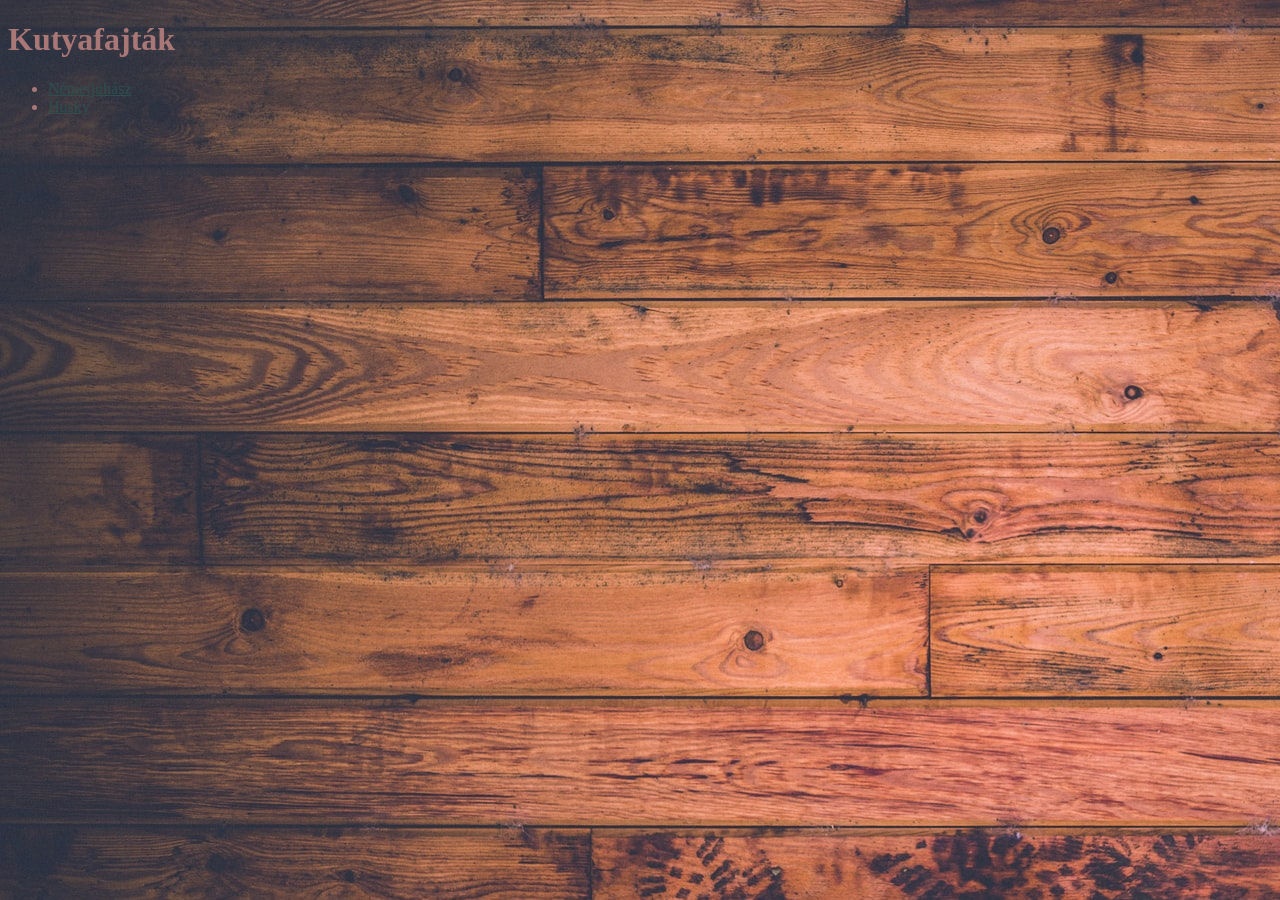
<file: index.html>
<!DOCTYPE html>
<html lang="hu">
<head>
    <meta charset="UTF-8">
    <meta name="viewport" content="width=device-width, initial-scale=1.0">
    <title>Kuytafajták</title>
    <link rel="stylesheet" href="style.css">
</head>
<body>
    <h1>Kutyafajták</h1>
    <ul>
        <li><a href="dogs/german-shepherd.html">Németjuhász</a></li>
        <li><a href="dogs/husky.html">Husky</a></li>
    </ul>
</body>
</html>
</file>
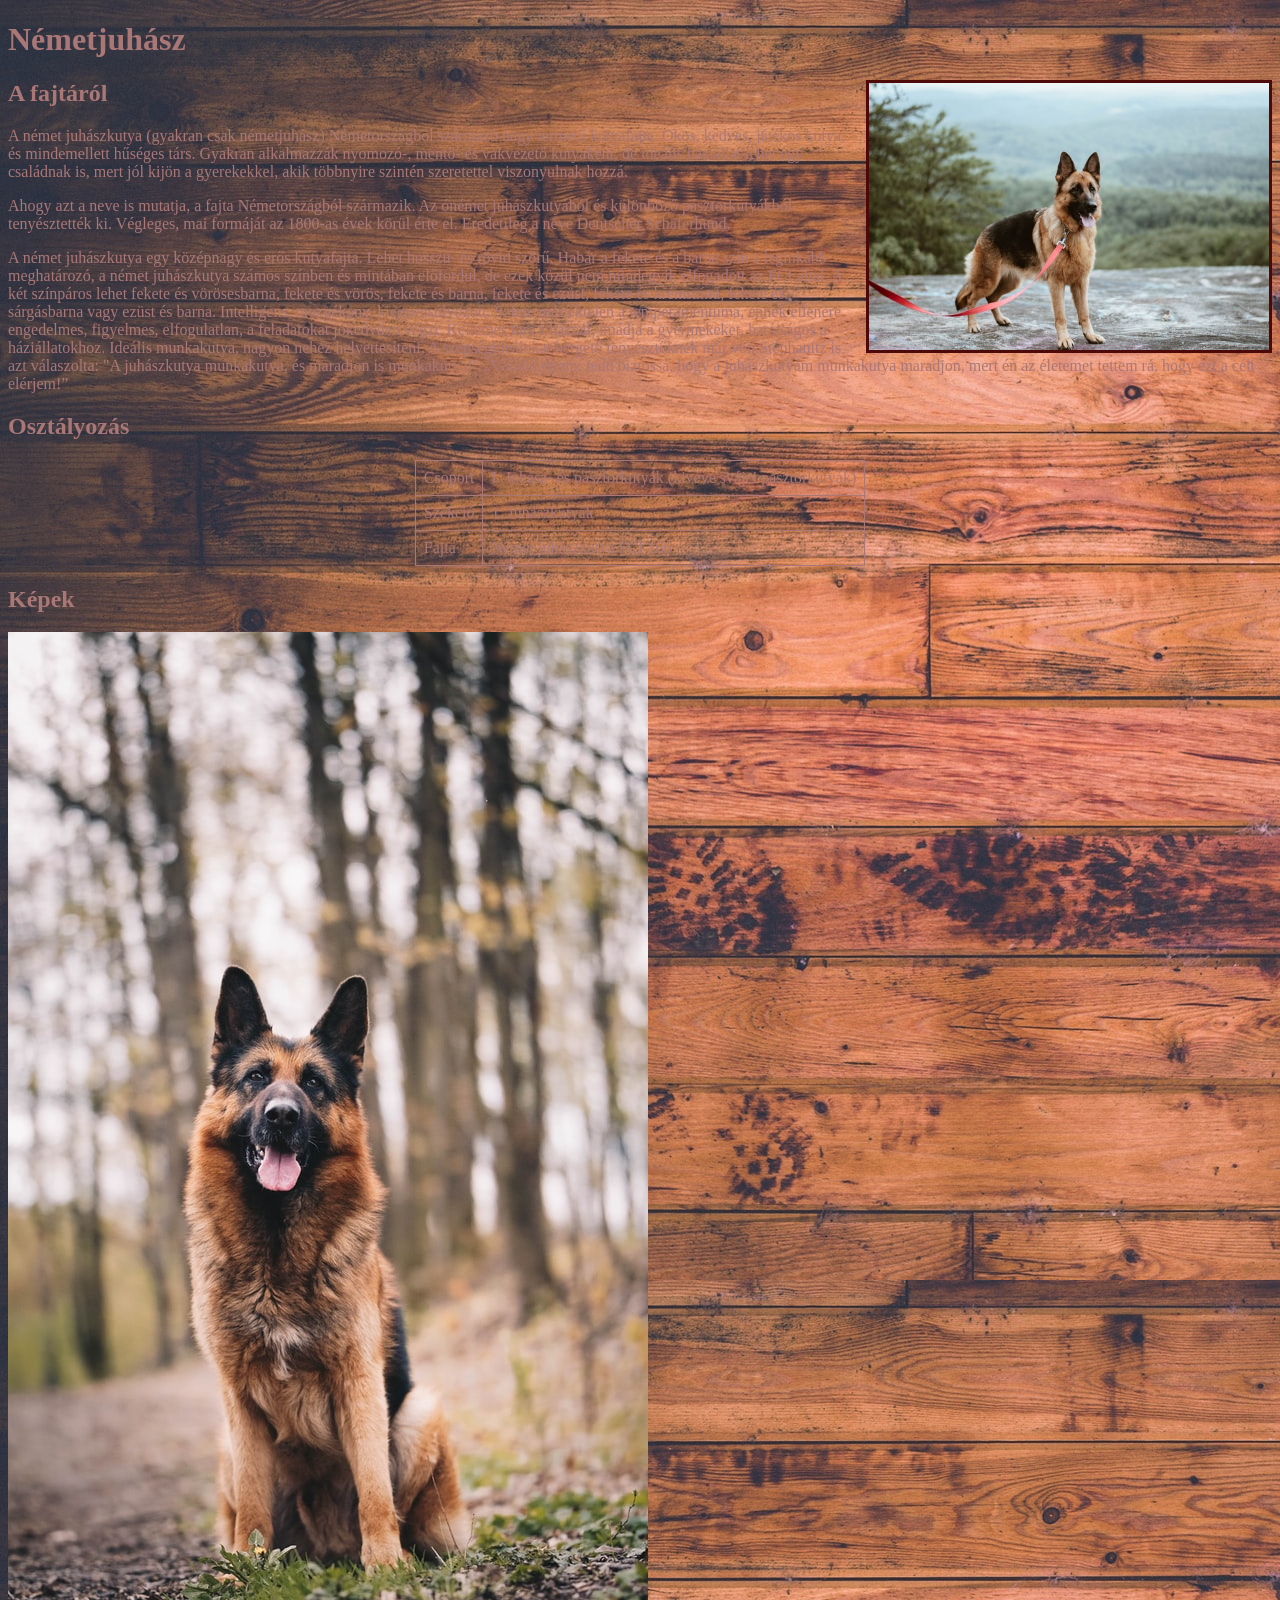
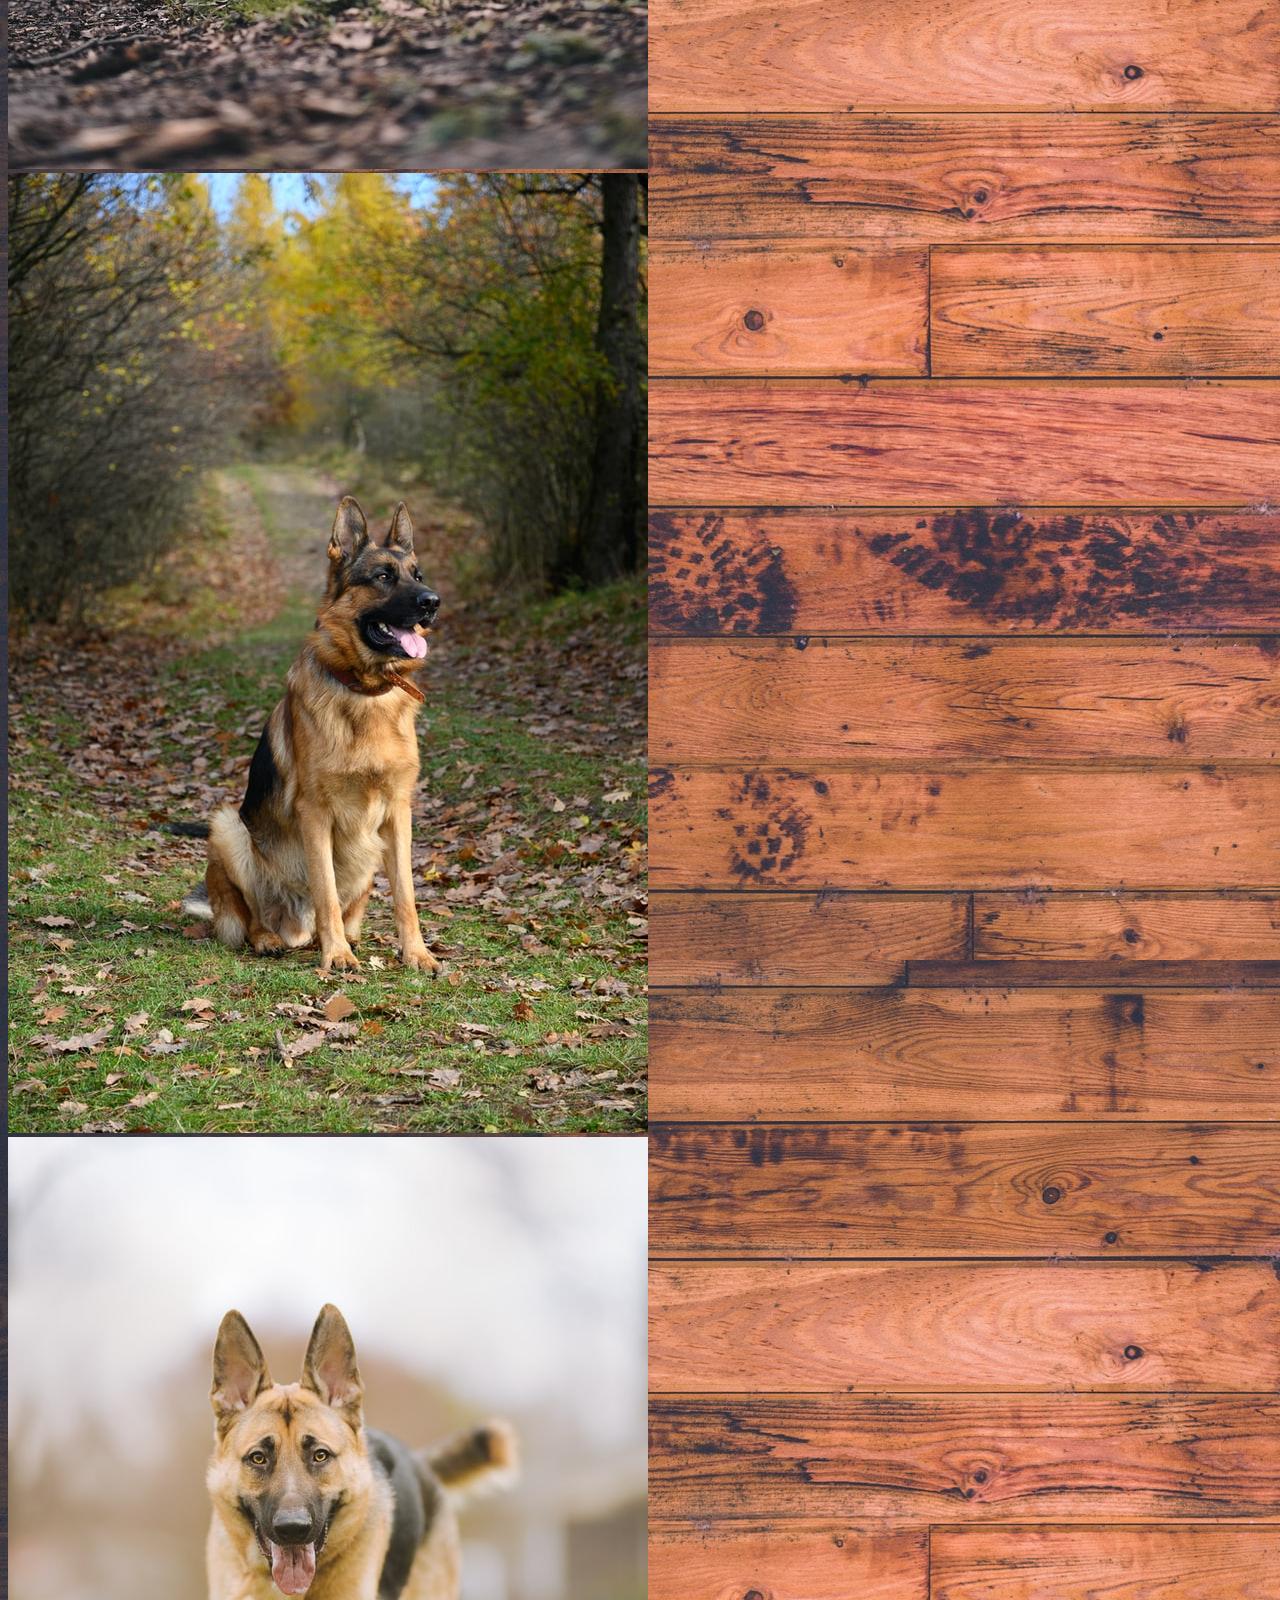
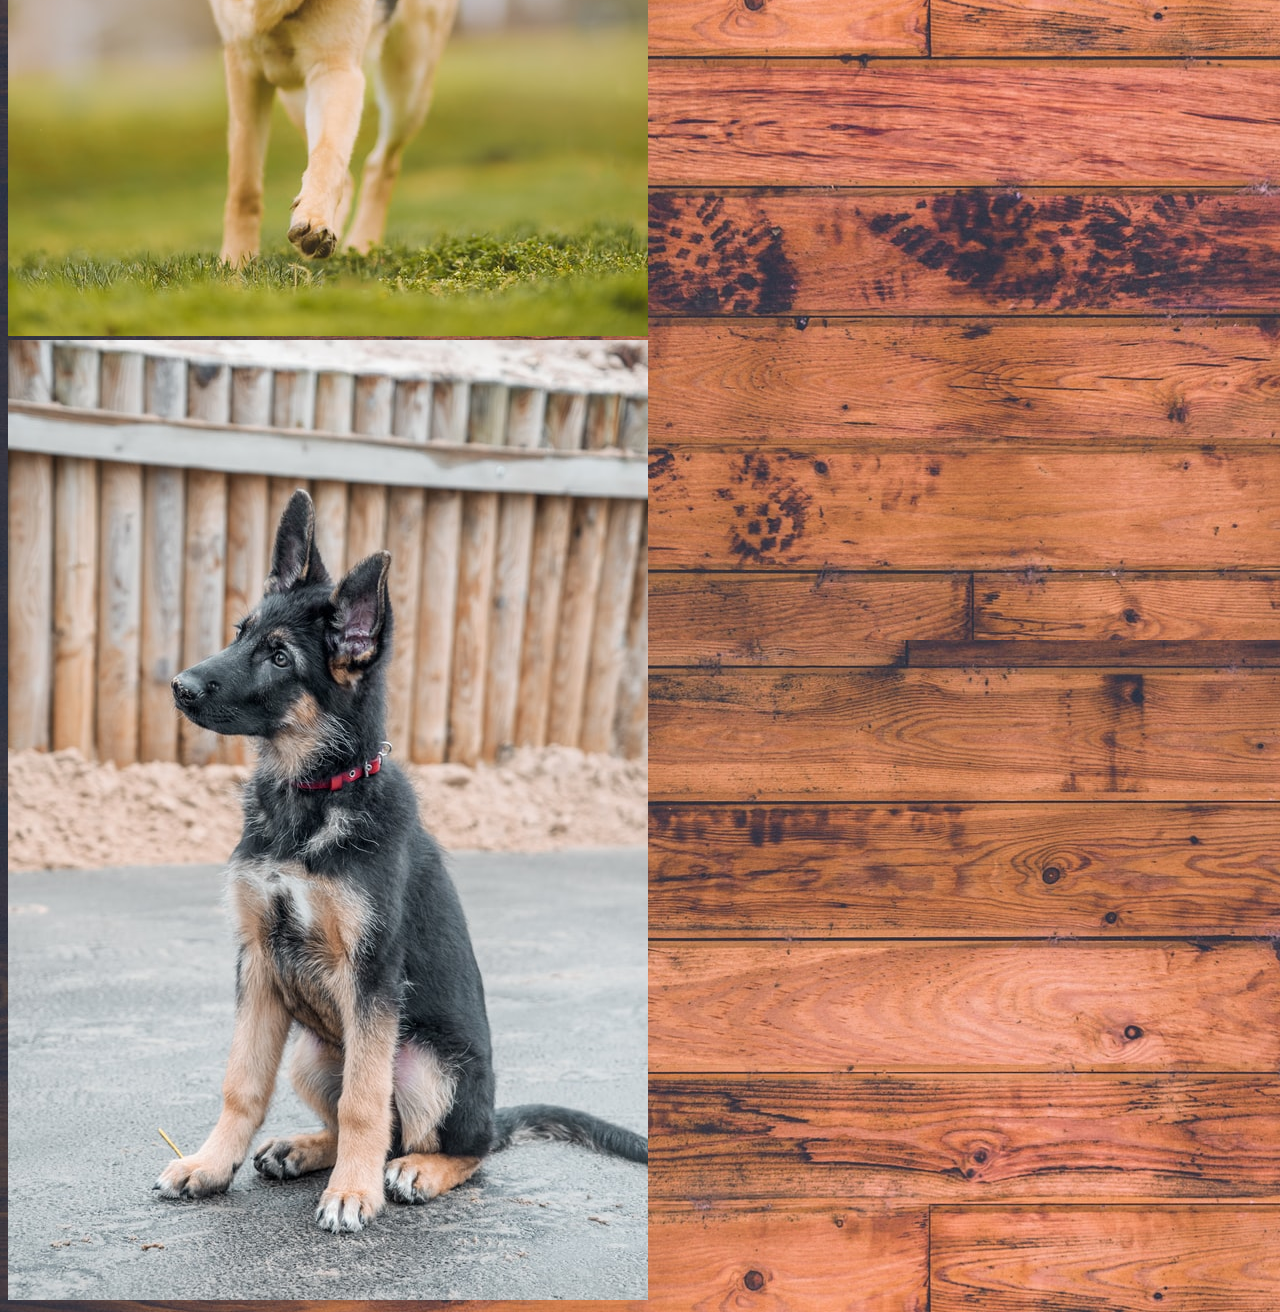
<file: german-shepherd.html>
<!DOCTYPE html>
<html lang="hu">

<head>
    <meta charset="UTF-8">
    <meta name="viewport" content="width=device-width, initial-scale=1.0">
    <title>Németjuhász</title>
    <link rel="stylesheet" href="style.css">
</head>

<body>
    <main id="kutyaoldal">
       <h1>Németjuhász</h1>
        
        <img class="minikep "src="img/dogs/german-shepherd/katelyn-macmillan-bvMUtFN0mIE-unsplash.jpg" alt="Németjuhász" title="Németjuhász pórázon">

        <h2>A fajtáról</h2>

        <p>A német juhászkutya (gyakran csak németjuhász) Németországból származó nagy termetű kutyafajta. Okos, kedves,
        játékos kutya, és mindemellett hűséges társ. Gyakran alkalmazzák nyomozó-, mentő- és vakvezető kutyaként, de
        ideális háziállat lehet egy családnak is, mert jól kijön a gyerekekkel, akik többnyire szintén szeretettel
        viszonyulnak hozzá.</p>

        <p>Ahogy azt a neve is mutatja, a fajta Németországból származik. Az ónémet juhászkutyából és különböző
        pásztorkutyákból tenyésztették ki. Végleges, mai formáját az 1800-as évek körül érte el. Eredetileg a neve
        Deutscher Schäferhund.</p>

       <p> A német juhászkutya egy középnagy és erős kutyafajta. Lehet hosszú- és rövid szőrű. Habár a fekete és a barna
        szín a leginkább meghatározó, a német juhászkutya számos színben és mintában előfordul, de ezek közül nem
        mindegyik elfogadott az FCI által. A két színpáros lehet fekete és vörösesbarna, fekete és vörös, fekete és
        barna, fekete és ezüst, fekete és krémszínű, fekete és sárgásbarna vagy ezüst és barna. Intelligens, mozgékony,
        kiegyensúlyozott. Szinte mértéktelen a temperamentuma, ennek ellenére engedelmes, figyelmes, elfogulatlan, a
        feladatokat jókedvűen végzi. Kellemes társ a háznál, imádja a gyermekeket, barátságos a háziállatokhoz. Ideális
        munkakutya, nagyon nehéz helyettesíteni. A szépségideálokat kergető tenyésztőknek már von Stephanitz is azt
        válaszolta: "A juhászkutya munkakutya, és maradjon is munkakutya!" „Vállald értem: tedd biztossá, hogy a
        juhászkutyám munkakutya maradjon, mert én az életemet tettem rá, hogy ezt a célt elérjem!”</p>

        <h2>Osztályozás</h2>
        <table >
                <tr>
                <td>Csoport</td>
                <td>I. Juhász- és pásztorkutyák (kivéve svájci pásztorkutyák)</td>
                </tr>
                <tr>
                <td>Szekció</td>
                <td> 1. Juhászkutyák</td>
                </tr>
                <tr>
                <td>Fajta</td>
                <td> Német juhászkutya FCI 166</td>
                </tr>
  
        </table>

        <h2>Képek</h2>
        <div class="kepek">
            <img class="kep" src="img/dogs/german-shepherd/anna-dudkova-Ce2FZDbx2T0-unsplash.jpg" alt="">
            <img class="kep" src="img/dogs/german-shepherd/jana-ohajdova-IqF8B95ZFfs-unsplash.jpg" alt="">
            <img class="kep" src="img/dogs/german-shepherd/reba-spike-mGlycNv80Uk-unsplash.jpg" alt="">
            <img class="kep" src="img/dogs/german-shepherd/vitamina-poleznova-2lVDdshknXI-unsplash.jpg" alt="">
        </div>
    </main>
</body>

</html>
</file>
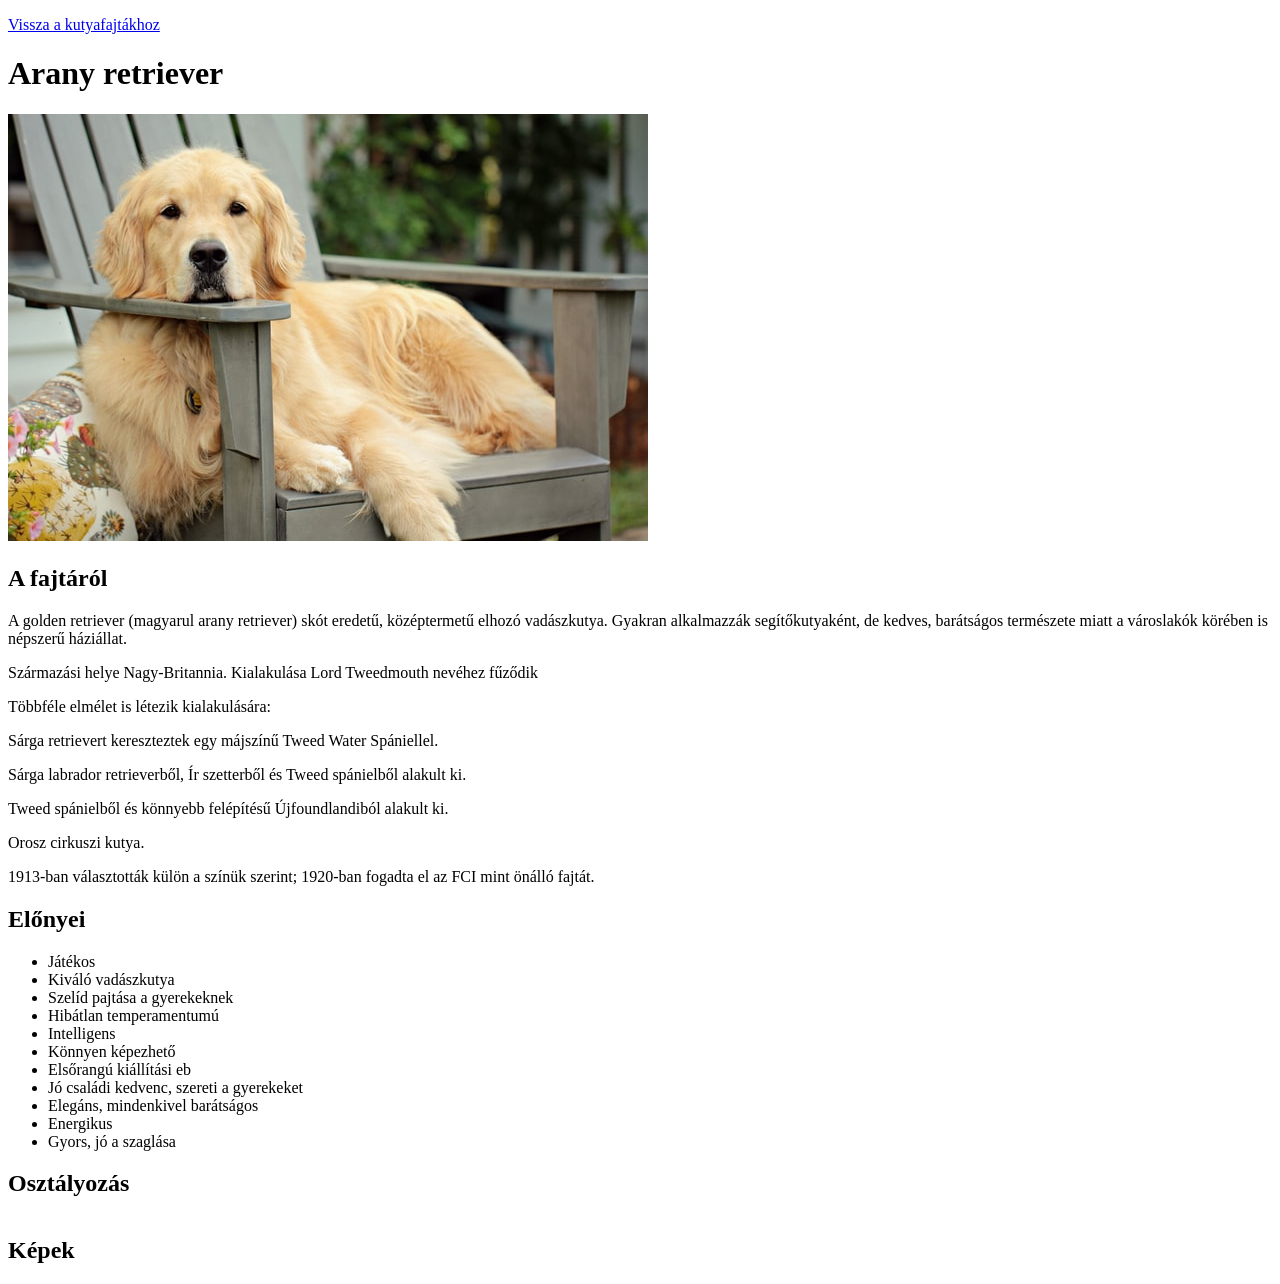
<file: golden-retriver.html>
<!DOCTYPE html>
<html lang="hu">
<head>
    <meta charset="UTF-8">
    <meta name="viewport" content="width=device-width, initial-scale=1.0">
    <title>Arany retriever</title>
</head>

<body>
    <div id="Kutyaoldal">
        <p><a href="./index.html">Vissza a kutyafajtákhoz</a></p>

    <h1>Arany retriever</h1>
    <img class="minikep" src="./img/dogs/golden-retriever/david-moynihan-BT_QM4CpnNE-unsplash.jpg" alt="Egy arany retriever fekszik a széken" title="Arany retriever">
<h2>A fajtáról</h2>

<p>A golden retriever (magyarul arany retriever) skót eredetű, középtermetű elhozó vadászkutya. Gyakran alkalmazzák segítőkutyaként, de kedves, barátságos természete miatt a városlakók körében is népszerű háziállat.</p>
<p>Származási helye Nagy-Britannia. Kialakulása Lord Tweedmouth nevéhez fűződik</p>
<p>Többféle elmélet is létezik kialakulására:</p>

    <p>Sárga retrievert kereszteztek egy májszínű Tweed Water Spániellel.</p>    
    <p>Sárga labrador retrieverből, Ír szetterből és Tweed spánielből alakult ki.</p>
    <p>Tweed spánielből és könnyebb felépítésű Újfoundlandiból alakult ki.</p>
    <p>Orosz cirkuszi kutya.</p>

<p>1913-ban választották külön a színük szerint; 1920-ban fogadta el az FCI mint önálló fajtát.</p>
<h2>Előnyei</h2>

   <ul>
    <li>Játékos</li>
    <li>Kiváló vadászkutya</li>
    <li>Szelíd pajtása a gyerekeknek</li>
    <li>Hibátlan temperamentumú</li>
    <li>Intelligens</li>
    <li>Könnyen képezhető</li>
    <li>Elsőrangú kiállítási eb</li>
    <li>Jó családi kedvenc, szereti a gyerekeket</li>
    <li>Elegáns, mindenkivel barátságos</li>
    <li>Energikus</li>
    <li>Gyors, jó a szaglása</li>
   </ul> 

<h2>Osztályozás</h2>
<table>
</table>


<h2>Képek</h2>
</div>
</body>
</html>
</file>
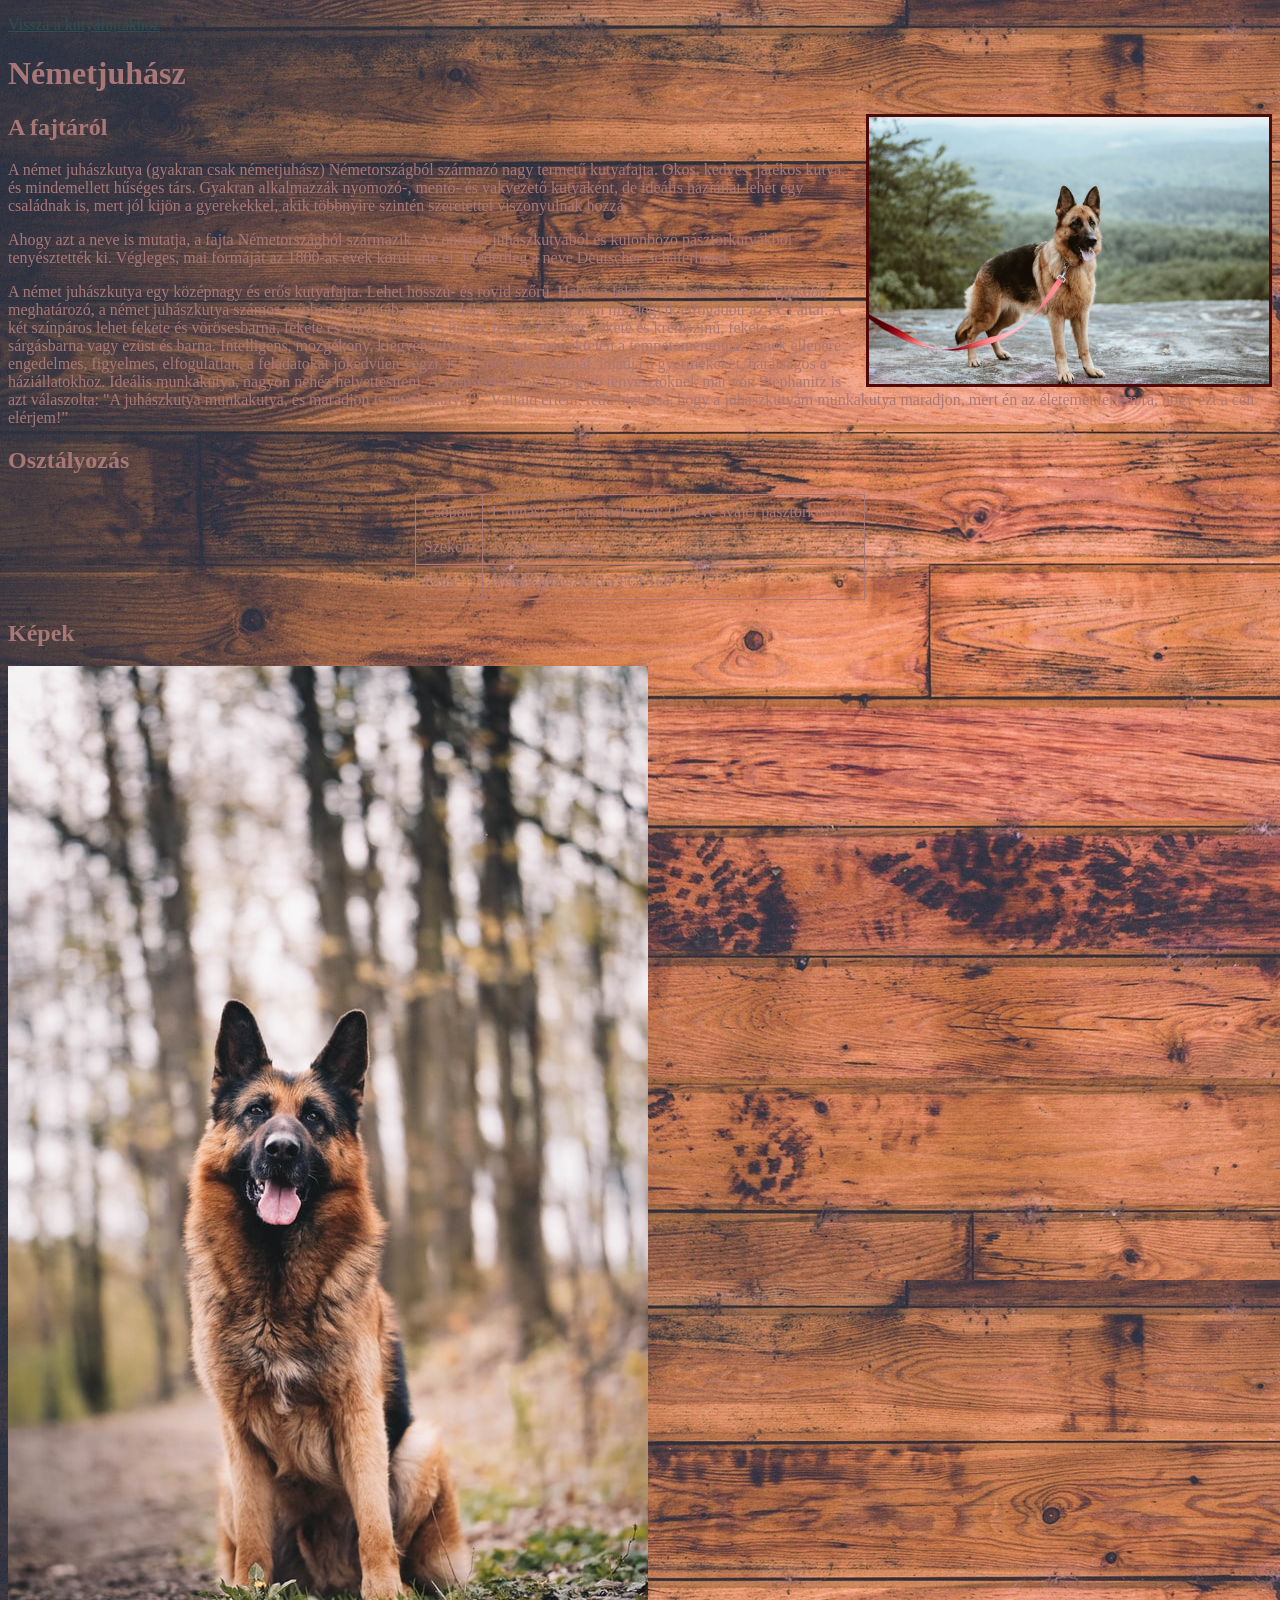
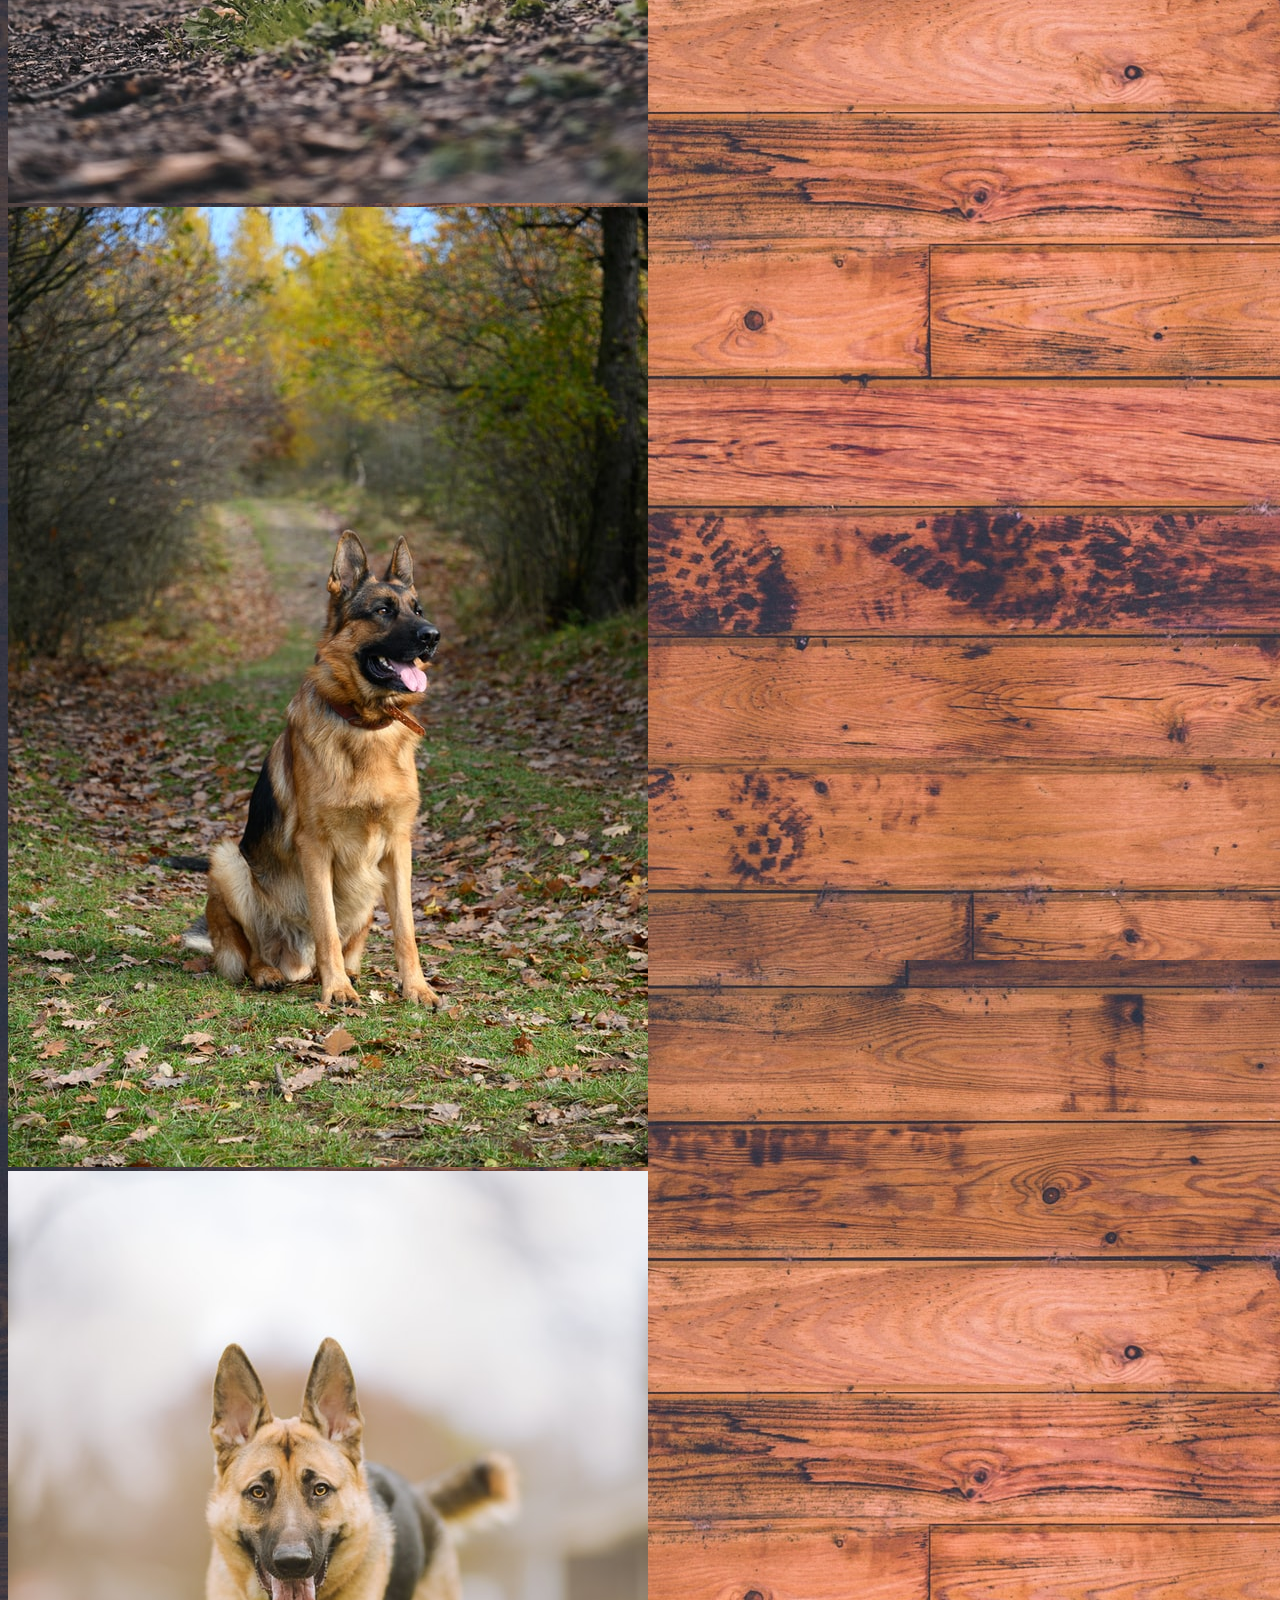
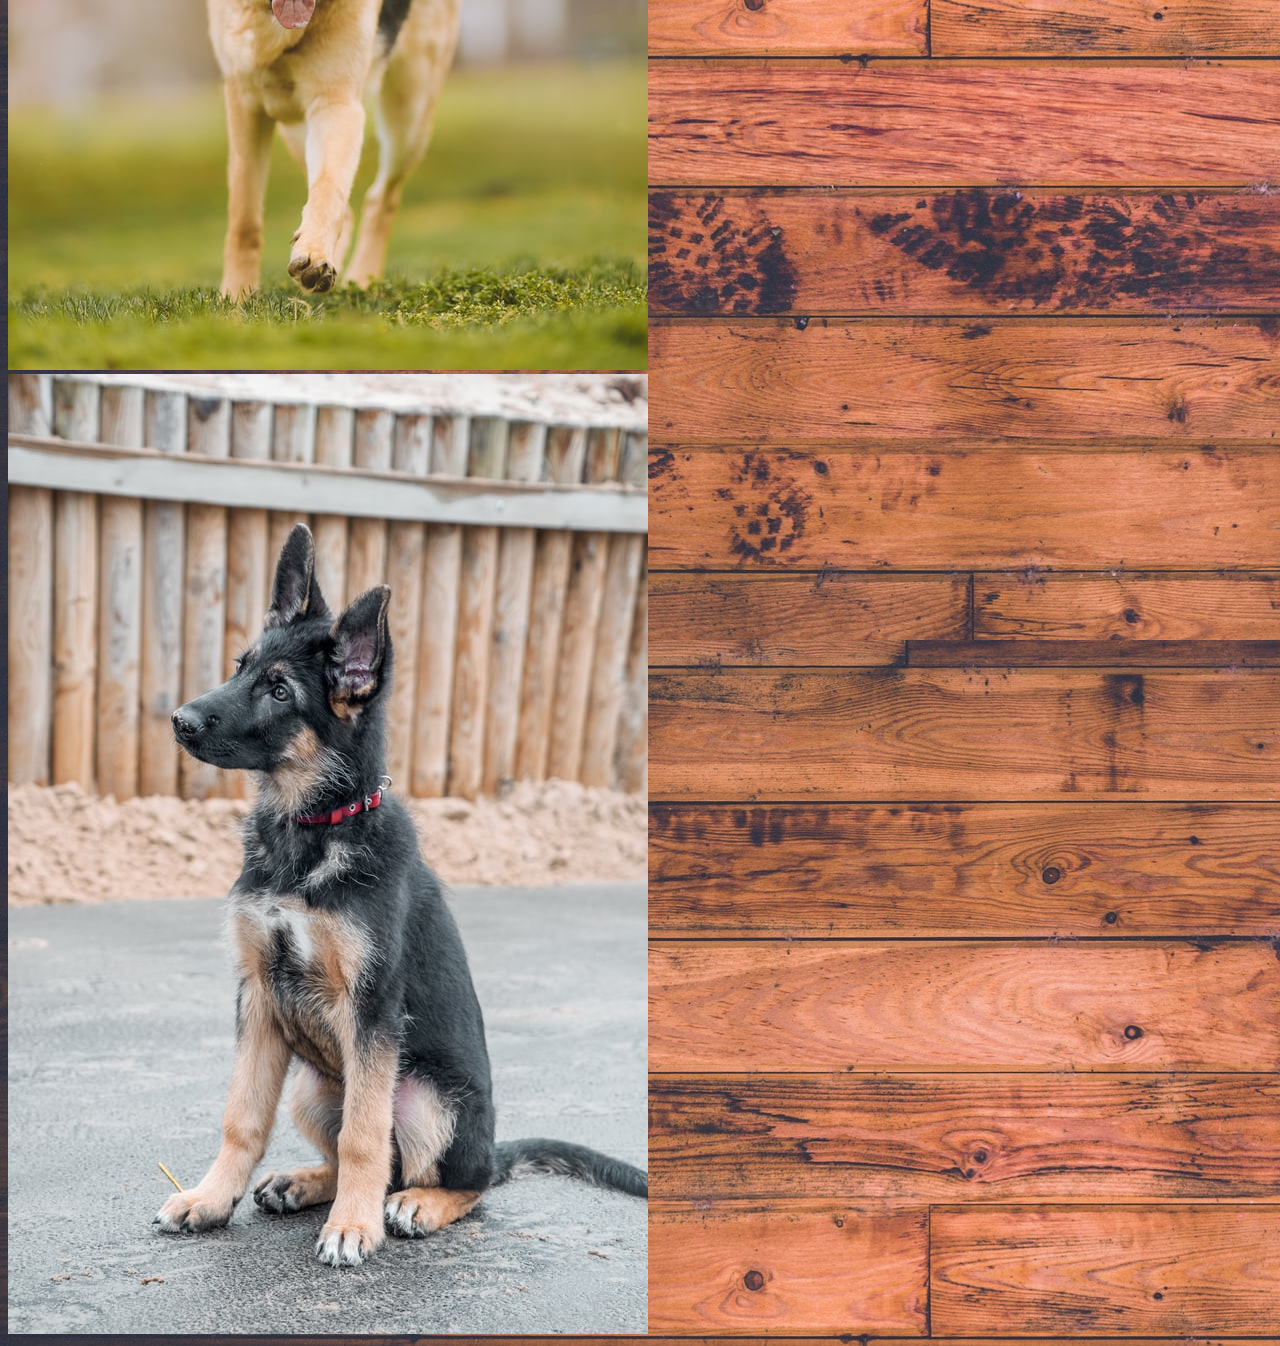
<file: dogs/german-shepherd.html>
<!DOCTYPE html>
<html lang="hu">

<head>
    <meta charset="UTF-8">
    <meta name="viewport" content="width=device-width, initial-scale=1.0">
    <title>Németjuhász</title>
    <link rel="stylesheet" href="../style.css">
</head>

<body>
    <main id="kutyaoldal">
        <p><a href="../index.html">Vissza a kutyafajtákhoz</a></p>
       <h1>Németjuhász</h1>
        
        <img class="minikep "src="../img/dogs/german-shepherd/katelyn-macmillan-bvMUtFN0mIE-unsplash.jpg" alt="Németjuhász" title="Németjuhász pórázon">

        <h2>A fajtáról</h2>

        <p>A német juhászkutya (gyakran csak németjuhász) Németországból származó nagy termetű kutyafajta. Okos, kedves,
        játékos kutya, és mindemellett hűséges társ. Gyakran alkalmazzák nyomozó-, mentő- és vakvezető kutyaként, de
        ideális háziállat lehet egy családnak is, mert jól kijön a gyerekekkel, akik többnyire szintén szeretettel
        viszonyulnak hozzá.</p>

        <p>Ahogy azt a neve is mutatja, a fajta Németországból származik. Az ónémet juhászkutyából és különböző
        pásztorkutyákból tenyésztették ki. Végleges, mai formáját az 1800-as évek körül érte el. Eredetileg a neve
        Deutscher Schäferhund.</p>

       <p> A német juhászkutya egy középnagy és erős kutyafajta. Lehet hosszú- és rövid szőrű. Habár a fekete és a barna
        szín a leginkább meghatározó, a német juhászkutya számos színben és mintában előfordul, de ezek közül nem
        mindegyik elfogadott az FCI által. A két színpáros lehet fekete és vörösesbarna, fekete és vörös, fekete és
        barna, fekete és ezüst, fekete és krémszínű, fekete és sárgásbarna vagy ezüst és barna. Intelligens, mozgékony,
        kiegyensúlyozott. Szinte mértéktelen a temperamentuma, ennek ellenére engedelmes, figyelmes, elfogulatlan, a
        feladatokat jókedvűen végzi. Kellemes társ a háznál, imádja a gyermekeket, barátságos a háziállatokhoz. Ideális
        munkakutya, nagyon nehéz helyettesíteni. A szépségideálokat kergető tenyésztőknek már von Stephanitz is azt
        válaszolta: "A juhászkutya munkakutya, és maradjon is munkakutya!" „Vállald értem: tedd biztossá, hogy a
        juhászkutyám munkakutya maradjon, mert én az életemet tettem rá, hogy ezt a célt elérjem!”</p>

        <h2>Osztályozás</h2>
        <table >
                <tr>
                <td>Csoport</td>
                <td>I. Juhász- és pásztorkutyák (kivéve svájci pásztorkutyák)</td>
                </tr>
                <tr>
                <td>Szekció</td>
                <td> 1. Juhászkutyák</td>
                </tr>
                <tr>
                <td>Fajta</td>
                <td> Német juhászkutya FCI 166</td>
                </tr>
  
        </table>

        <h2>Képek</h2>
        <div class="kepek">
            <img class="kep" src="../img/dogs/german-shepherd/anna-dudkova-Ce2FZDbx2T0-unsplash.jpg" alt="">
            <img class="kep" src="../img/dogs/german-shepherd/jana-ohajdova-IqF8B95ZFfs-unsplash.jpg" alt="">
            <img class="kep" src="../img/dogs/german-shepherd/reba-spike-mGlycNv80Uk-unsplash.jpg" alt="">
            <img class="kep" src="../img/dogs/german-shepherd/vitamina-poleznova-2lVDdshknXI-unsplash.jpg" alt="">
        </div>
    </main>
</body>
</html>
</file>
<file: style.css>
body{
    background-image: url(img/background/keith-misner-h0Vxgz5tyXA-unsplash.jpg);
    color:  #aa7777;
}
h1{
    text-align: middle;
}

a{
    color: darkslategrey;
}

table {
    border: 1px solid  #aa7777;
}

table {
    border-collapse: collapse;
    margin: 0 auto;
}

table td{
    border: 1px solid  #aa7777;
    padding: 0.5rem;
    
}

.minikep{
    float: right;
    width: 400px;
    margin-left: 20px;
    border: 3px solid #4d0808;
}
</file>
